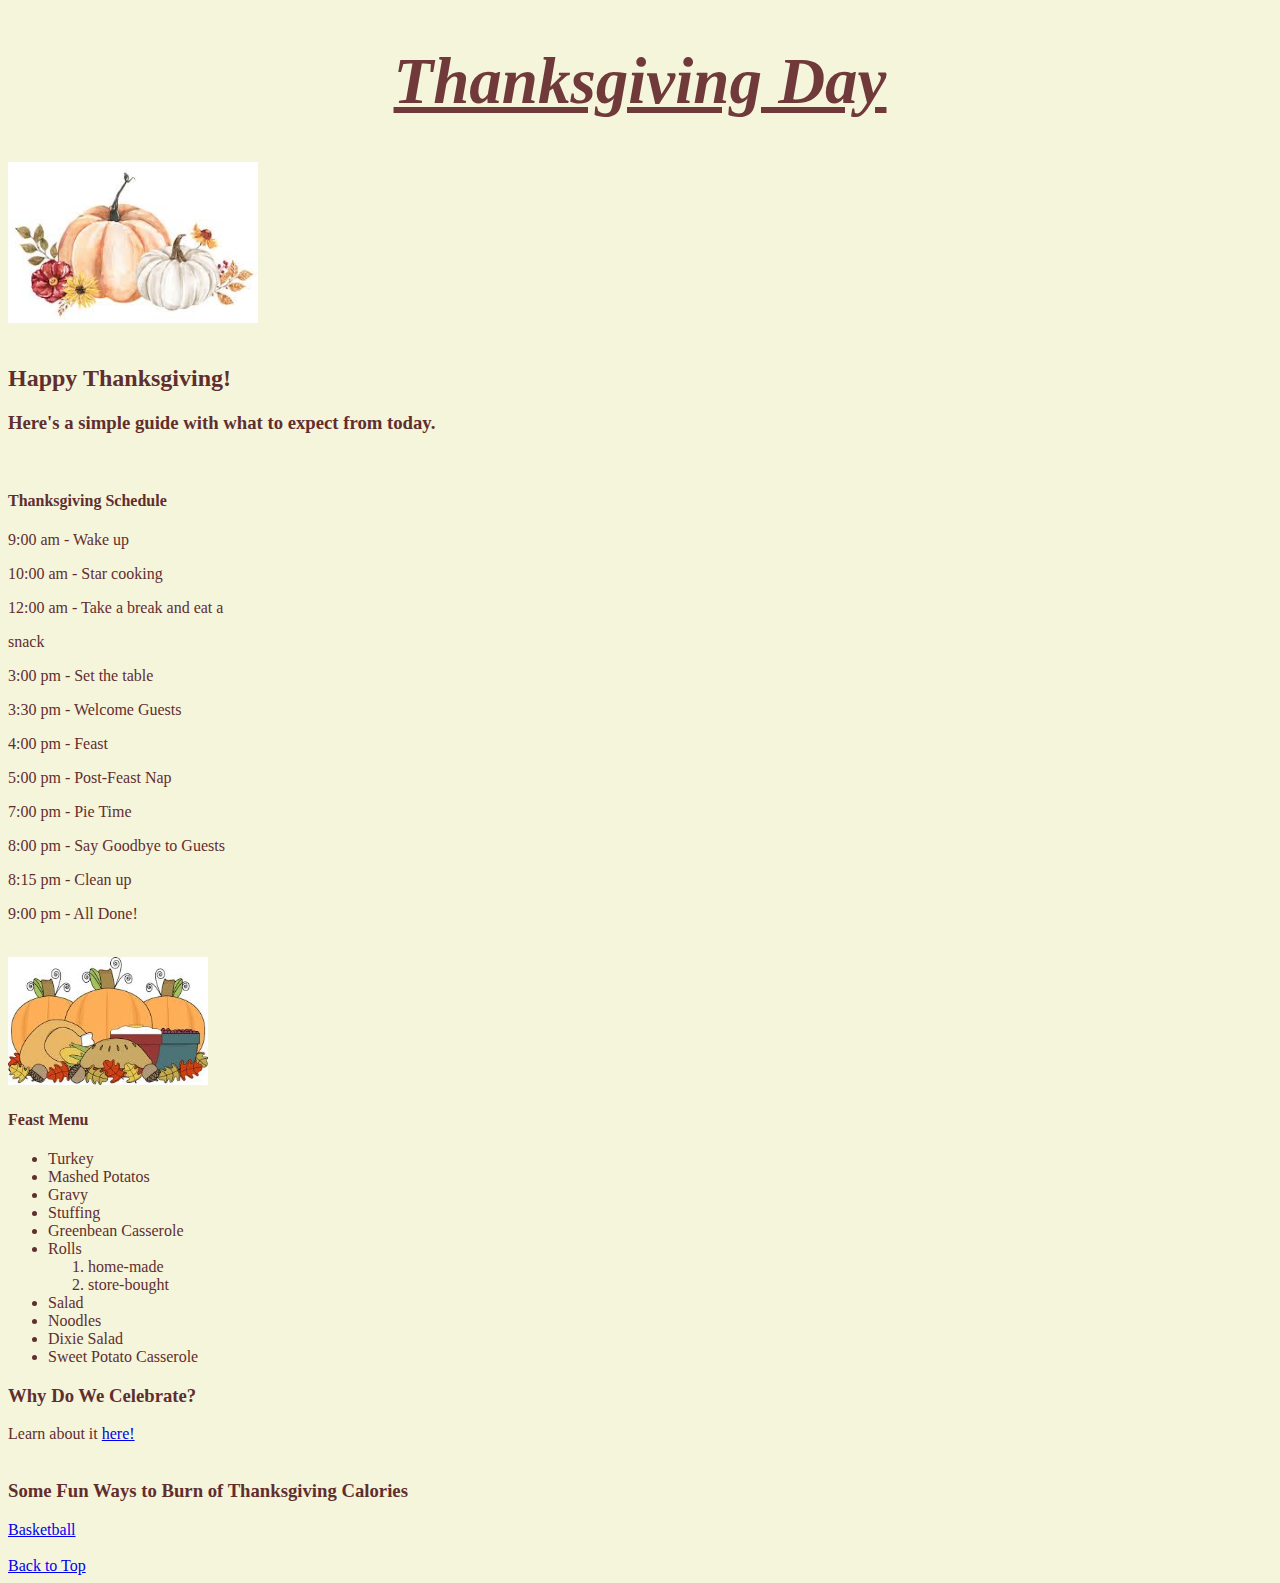
<file: index.html>
<!DOCTYPE html>
<html lang="en">

<head>
    <meta charset="UTF-8">
    <meta name="viewport" content="width=device-width, initial-scale=1.0">
    <title>Thanksgiving Day</title>
    <link rel="stylesheet" href = "styles/styles.css">
</head>

<body style = "color:hwb(0 18% 62%)">
    <h1 id = "top">Thanksgiving Day</h1>
    <img src="[data-uri]"
        alt=Thanksgiving Picture width="250">
    <br>
    <br>
    <h2>Happy Thanksgiving!</h2>
    <h3> Here's a simple guide with what to expect from today.</h3>
    <br>
    <h4>Thanksgiving Schedule</h4>
    <p>9:00 am - Wake up</p>
    <p> 10:00 am - Star cooking</p>
    <p>12:00 am - Take a break and eat a </p>snack
    <p> 3:00 pm - Set the table</p>
    <p>3:30 pm - Welcome Guests</p>
    <p>4:00 pm - Feast</p>
    <p>5:00 pm - Post-Feast Nap</p>
    <p>7:00 pm - Pie Time</p>
    <p>8:00 pm - Say Goodbye to Guests</p>
    <p>8:15 pm - Clean up
    <p> 9:00 pm - All Done!</p>
    <br>
    <img src="images/thanksgiving feast.jpg" alt="thanksgiving feast" width=200>
    <br>
    <h4>Feast Menu</h4>
    <ul>
        <li>Turkey</li>
        <li>Mashed Potatos</li>
        <li>Gravy</li>
        <li>Stuffing</li>
        <li>Greenbean Casserole</li>
        <li>Rolls</li>
        <ol>
            <li>home-made</li>
            <li>store-bought</li>
        </ol>
        <li>Salad</li>
        <li>Noodles</li>
        <li>Dixie Salad</li>
        <li>Sweet Potato Casserole</li>
    </ul>

    <h3>Why Do We Celebrate?</h3>
    Learn about it <a href="https://kids.nationalgeographic.com/history/article/first-thanksgiving"> here!</a>
    <br>
    <br>
    <h3>Some Fun Ways to Burn of Thanksgiving Calories</h3>
    <a href="pages/content.html">Basketball</a>
    <br>
    <br>
<a href = "#top"> Back to Top</a>
</body>

</html>
</file>
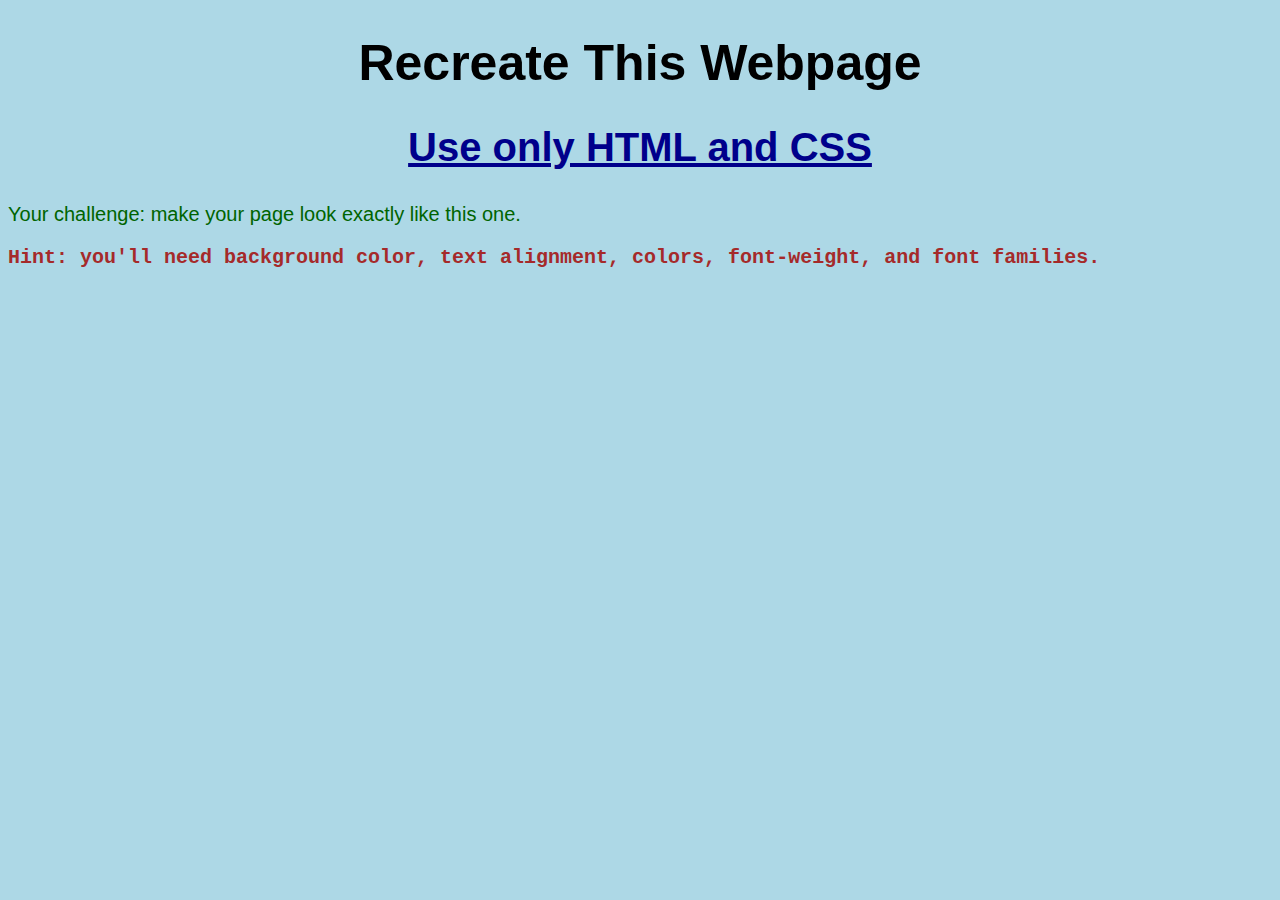
<file: pages/copycat.html>
<!DOCTYPE html>
<html lang="en">
<head>
    <meta charset="UTF-8">
    <meta name="viewport" content="width=device-width, initial-scale=1.0">
    <title>Document</title>
    <link rel="stylesheet" href = "../styles/newstyles.css">
</head>
<body>
    <h1>Recreate This Webpage</h1>
    <h2>Use only HTML and CSS</h2>
    <p>Your challenge: make your page look exactly like this one.</p>
    <h3>Hint: you'll need background color, text alignment, colors, font-weight, and font families.</h3>
    
</body>
</html>
</file>
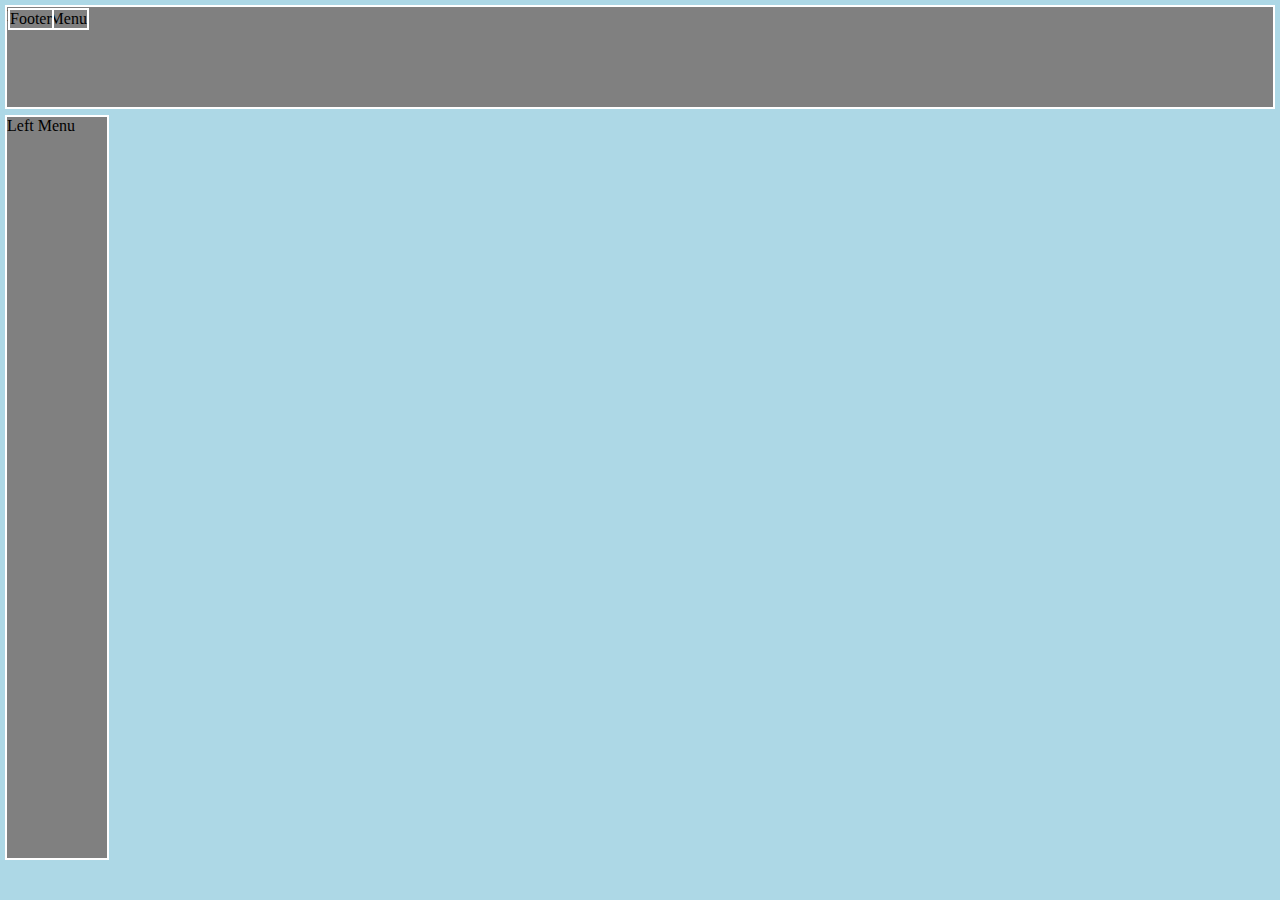
<file: pages/layout.html>
<!DOCTYPE html>
<html lang="en">
<head>
    <meta charset="UTF-8">
    <meta name="viewport" content="width=device-width, initial-scale=1.0">
    <title>Document</title>
    <link rel="stylesheet" href="../styles/layoutstyles.css">

</head>
<body>
    <div class="common header">Header</div>
    <div class="common left">Left Menu</div>
    <div class="common">Main Body</div>
    <div class="common">Right Menu</div>
    <div class="common">Footer</div>
    
</body>
</html>
</file>
<file: styles/styles.css>
body{
    background-color:beige
}

h1{
    color:oklab(41.825% 0.0725 0.02766);
    text-align: center;
    font-size: 65px;
    font-weight: bold;
    font-style: italic;
    text-decoration: underline;
}

li{
    font-family:Georgia, 'Times New Roman', Times, serif
}
</file>
<file: styles/newstyles.css>
h1{
    color: black;
    text-align: center;
    font-weight: bold;
    font-size: 50px;
    font-family:Arial, Helvetica, sans-serif
}

body{
    background:lightblue
}

h2{
    color: darkblue;
    text-decoration: underline;
    text-align: center;
    font-family:Arial, Helvetica, sans-serif;
    font-weight: bold;
    font-size: 40px
}

p{
    color:darkgreen;
    font-family:Arial, Helvetica, sans-serif;
    font-size: 20px
}

h3{
    color: brown;
    font-family:'Courier New', Courier, monospace;
    font-size: 20px
}
</file>
<file: styles/layoutstyles.css>
body{
    background-color: lightblue;
    font-family:Georgia, 'Times New Roman', Times, serif;
}

.common{
    background-color: grey;
    border: 2px solid white;
    position: absolute;
}

.header{
    top:5px;
    left:5px;
    right:5px;
    height:100px;
}

.left{
    top:115px;
    left:5px;
    bottom:40px;
    width:100px;
}

.main{
    top:115px;
    left:130px;
    right:140px;
    bottom:40px
}
</file>
